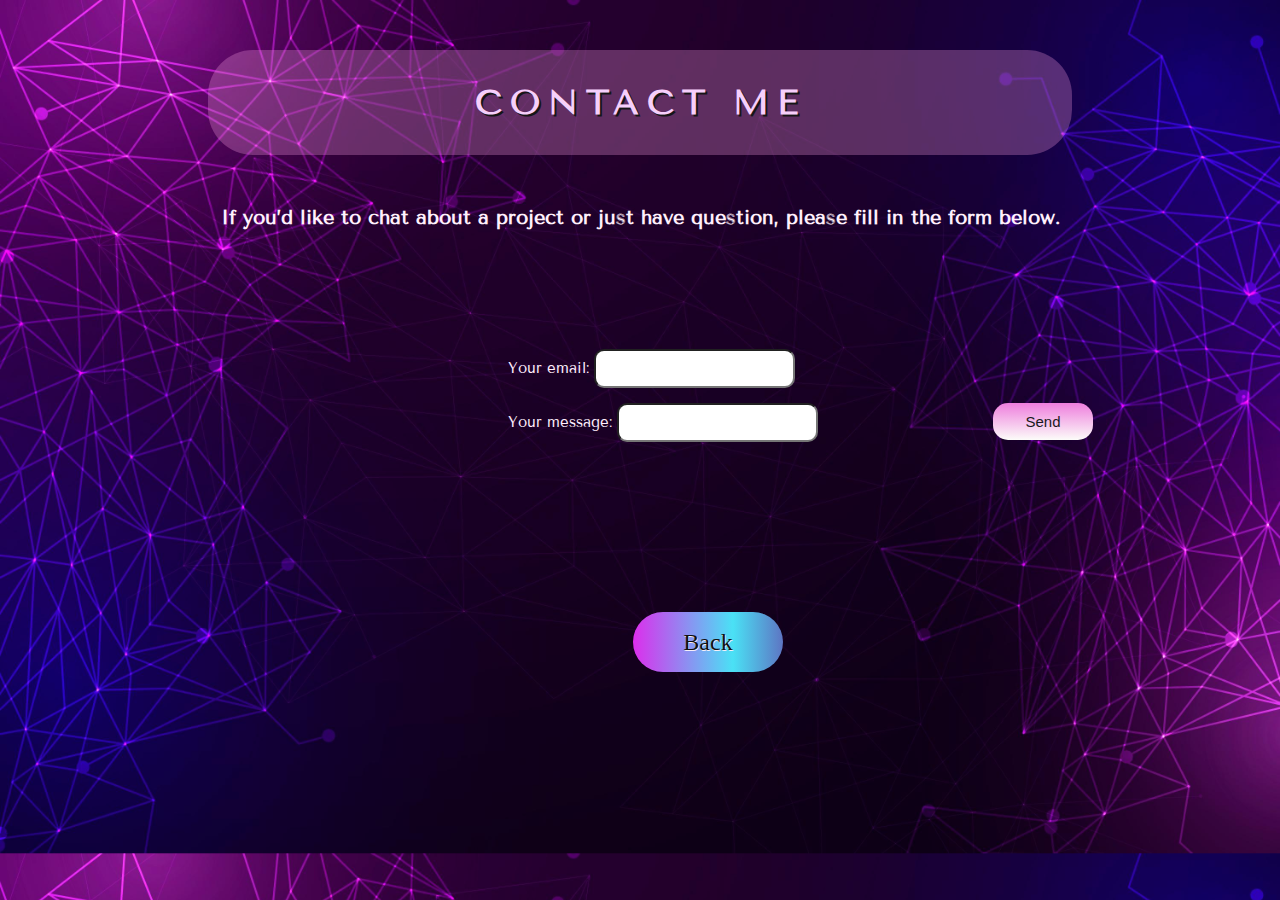
<file: contact/contact.html>
<!DOCTYPE html>
<html lang="en">
<head>
    <meta charset="UTF-8">
    <meta http-equiv="X-UA-Compatible" content="IE=edge">
    <meta name="viewport" content="width=device-width, initial-scale=1.0">
    <title>Contact</title>
    <link rel="stylesheet" href="contact.css">
    <link rel="preconnect" href="https://fonts.googleapis.com">
    <link rel="preconnect" href="https://fonts.gstatic.com" crossorigin>
    <link href="https://fonts.googleapis.com/css2?family=Montserrat:wght@200;500&family=Oswald&family=Tenor+Sans&display=swap" rel="stylesheet">
</head>
<body>
    <div class="header" >
        <h1>Contact Me</h1>
    </div>

    <div class="main">
        <h3>If you’d like to chat about a project or just have question, please fill in the form below. </h3>
    </div>
    <div class="section">
        <form
  action="https://formspree.io/f/xoqbjojk"
  method="POST"
>
  <label id="label">
    Your email:
    <input type="email" name="email">
  </label>
  <br>
  <label id="label">
    Your message:
    <input type="message" name="message">
  </label>
  <!-- your other form fields go here -->
  <button id="btn" type="submit">Send</button>
</form>
</div>
<div class="btn2">
    <a class="button"href="/index.html">
        Back
    </a>
    </div>
</body>
</html>
</file>
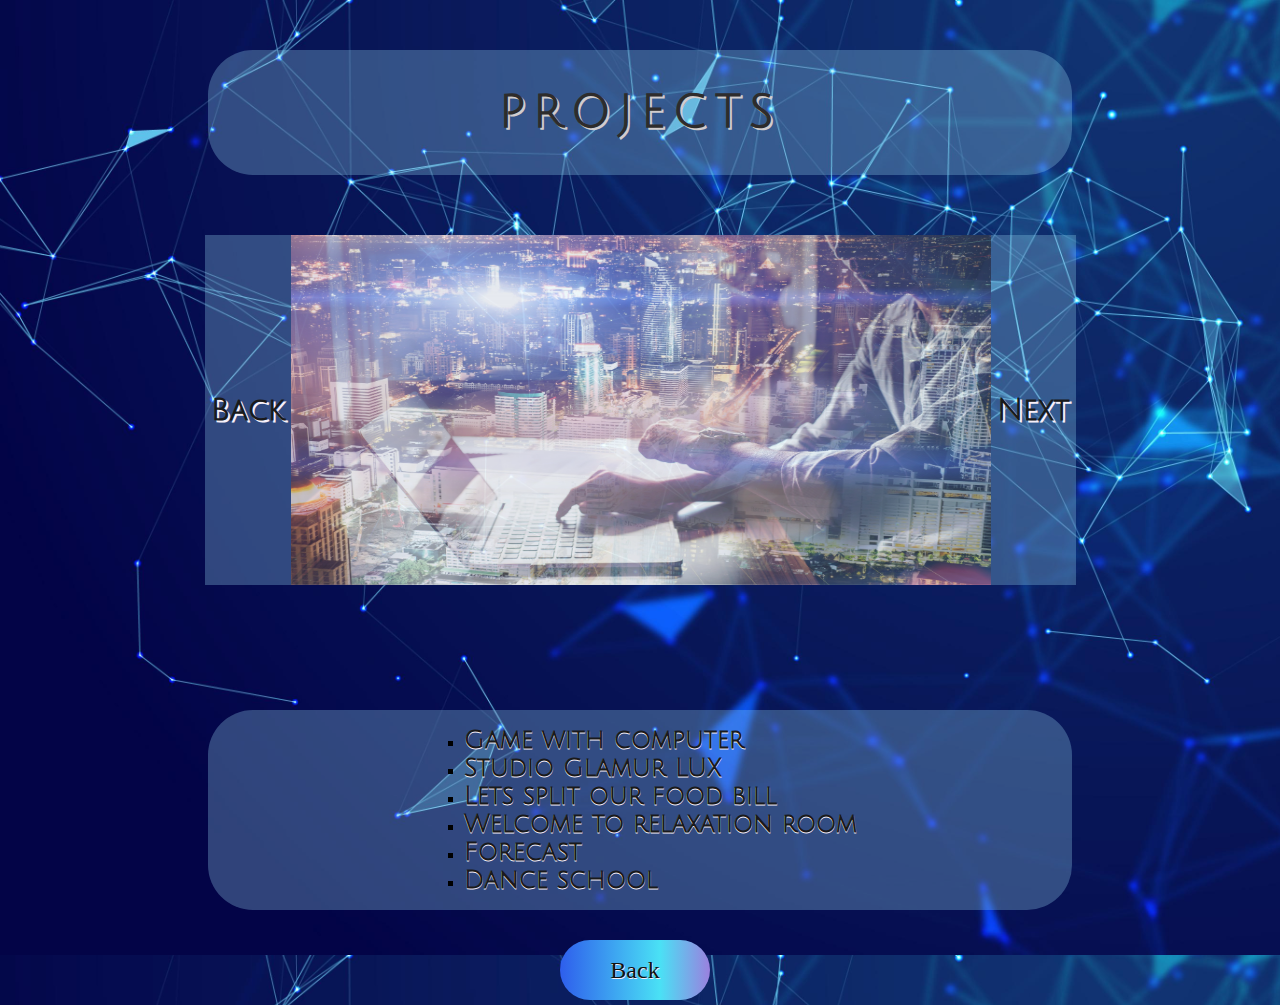
<file: projects/projects.html>
<!DOCTYPE html>
<html lang="en">
<head>
    <meta charset="UTF-8">
    <meta http-equiv="X-UA-Compatible" content="IE=edge">
    <meta name="viewport" content="width=device-width, initial-scale=1.0">
    <title>Document</title>
    <link rel="preconnect" href="https://fonts.googleapis.com">
<link rel="preconnect" href="https://fonts.gstatic.com" crossorigin>
<link href="https://fonts.googleapis.com/css2?family=Julius+Sans+One&family=Montserrat:wght@200;500&family=Oswald&display=swap" rel="stylesheet">
<link href="https://fonts.googleapis.com/css2?family=Julius+Sans+One&family=Merriweather+Sans:wght@500&family=Montserrat:wght@200;500&family=Oswald&display=swap" rel="stylesheet">
<link rel="stylesheet" href="projects.css">
</head>
<body>
   
<div id="header">
    <h1>Projects</h1>
</div>
<section>
    <div class="container">
       <button id="back" class="btn">Back</button>
       <img id="pictures" src="proj.jpg" alt="projects">
       <button id="next" class="btn">Next</button>
    </div>
</section>
<main>
    <div class="links">
    <ul>
        <li class="list"> <a class="link" href="https://bright-tarsier-649566.netlify.app/"  target="_blank"> Game with computer</li></a>
        <li class="list"><a class="link" href="https://scintillating-faun-2cabc9.netlify.app"  target="_blank" > Studio Glamur LUX</li></a>
        <li class="list" ><a class="link" href="https://ornate-marzipan-b81e31.netlify.app" target="_blank"  > Lets split our food bill</li></a>
        <li class="list"><a class="link" href="https://speckled-friendly-forest.glitch.me/"  target="_blank" >  Welcome to relaxation room</li></a>
        <li class="list" ><a  class="link" href="https://cheery-klepon-65f448.netlify.app"  target="_blank" >Forecast</li></a>
        <li class="list" ><a class="link" href="https://chimerical-faloodeh-c1a603.netlify.app//" target="_blank " >Dance school</li></a>
    </ul>
</div>
</main>
<div class="btn2">
<a class="button"href="/index.html">
    Back
</a>
</div>
<script src="https://formspree.io/js/formbutton-v1.min.js" defer></script>
<script>
  /* paste this line in verbatim */
  window.formbutton=window.formbutton||function(){(formbutton.q=formbutton.q||[]).push(arguments)};
  /* customize formbutton below*/     
  formbutton("create", {
    action: "https://formspree.io/f/xoqbjojk",
    title: "Contact Me",
    fields: [
      { 
        type: "email", 
        label: "Email:", 
        name: "email",
        required: true,
        placeholder: "your@email.com"
      },
      {
        type: "textarea",
        label: "Message:",
        name: "message",
        placeholder: "Hello, my name is..",
      },
      { type: "submit" }      
    ],
    styles: {
      title: {
        backgroundColor: "blue"
      },
      button: {
        backgroundColor: "blue"
      }
    }
  });
</script>


                
                <script src="projects.js"></script>

    
</body>
</html>
</file>
<file: contact/contact.css>
body{
    background-image: url(back.jpg);
background-size: cover;
}
.header{
    display: flex;
    justify-content: center;
    padding:8px;
    background:rgba(241, 153, 222, 0.3);
    margin-top: 50px;
    border: none;
    border-radius: 45px;
    margin-left: 200px;
    margin-right: 200px;

}
h1{justify-items: center;
    font-size: 45px;
    text-transform: uppercase;
    font-weight: bold;
    letter-spacing: 8px;
    text-shadow: 2px 1.5px #161616;
    color: rgb(246, 207, 251);
    font-family:'Tenor Sans', sans-serif;
    font-size: 35px;
}
.main{
    display: flex;
    justify-content: center;
}
h3{
    margin-top: 50px;
    color: rgb(255, 240, 252);
    font-family:'Tenor Sans', sans-serif;
    font-size: 20px;
}
.section{
    display: flex;
    flex-direction: column;
    margin-top: 100px;


}
#label{
    font-family:'Tenor Sans', sans-serif;
    color: rgb(255, 240, 253);
    font-size: 15px;
   margin-left: 500px;
  
   
}
input{
    padding: 10px;
    border-radius: 10px;

}
#btn{
    padding: 10px;
    margin-top: 15px;
    margin-left: 170px;
    border-radius: 15px;
    width: 100px;
    border-style: none;
    font-family:'Julius Sans One' sans-serif;
    font-size: 15px;
    color:rgb(26, 26, 27) ;
    background-image: linear-gradient(rgb(238, 126, 221), rgb(252, 252, 249));
    cursor: pointer;
}
.button{
    margin-top: 150;
    position: absolute;
    margin: 200px;
    margin-left: 700px;
    transform: translate(-50%, -50%);
    width: 150px;
    height: 60px;
    text-align: center;
    line-height: 60px;
    color: #111111;
    font-size: 24px;
    text-shadow: 0.5px 0.5px #f7f0f9;
    text-decoration: none;
    font-family:'Julius Sans One' sans-serif;
    box-sizing: border-box;
    background: linear-gradient(90deg, rgb(220, 46, 236), rgb(74, 225, 245), rgb(113, 9, 145), rgb(255, 250, 255), rgb(240, 207, 240), blue, rgb(245, 245, 242));
    background-size: 400%;
    border-radius: 30px;
    z-index: 1;

}
.button:hover{
    animation: animate 8s linear infinite;
}
@keyframes animate {
    0% {
      background-position: 0%;
    }
    100% {
      background-position: 400%;
    }
  }
  .button:before {
    content: "";
    position: absolute;
    top: -5px;
    left: -5px;
    right: -5px;
    bottom: -5px;
    z-index: -1;
    background: linear-gradient(45deg, #5ddefe, #7924ef, #7c3697);
    background-size: 400%;
    border-radius: 40px;
    opacity: 0;
    transition: 0.5%;
  }
  .button:hover:before {
    filter: blur(20px);
    opacity: 1;
    animation: animate 8s linear infinite;
  }
</file>
<file: projects/projects.css>
body{
background-image: url(body3.jpg);
background-size: cover;

}

#header{
    display: flex;
    justify-content: center;
    padding:8px;
    background:rgba(153, 216, 241, 0.3);
    margin-top: 50px;
    border: none;
    border-radius: 45px;
    margin-left: 200px;
    margin-right: 200px;
}
#header:hover{
    background: rgba(124, 185, 247, 0.3);
}
h1{ justify-items: center;
    font-size: 45px;
    font-family: 'Julius Sans One', sans-serif;
    text-transform: uppercase;
    font-weight: bold;
    letter-spacing: 8px;
    color: rgb(46, 44, 44);
    text-shadow: 2px 1.5px #d1cdcd;
    }
 

.container{
  display: flex;
  justify-content: center;
  margin-top: 60px;
  margin-bottom: 125px;
}
#pictures{
    width: 700px;
    height: 350px;
    opacity: 0.9;
}
.btn{
    background-color: rgba(153, 216, 241, 0.3);
    border: none;
    color: rgb(26, 26, 27);
    font-family: 'Julius Sans One', sans-serif;
    font-size: 30px;
    font-weight: bold;
    cursor: pointer;
    text-shadow: 2px 1.5px #f7f0f9;
}
.links{
    display: flex;
    justify-content: center;
    background-color:rgba(153, 216, 241, 0.3) ;
    margin-bottom: 35px;
    margin-left: 200px;
    margin-right: 200px;
    border-radius: 45px;
    
}
.list{
    list-style-type: square;
   

}
.link{
    text-decoration: none;
    font-family: 'Julius Sans One', sans-serif;
    font-size: 25px;
    color:  rgb(26, 26, 27);
    font-weight: bold;
    text-shadow: 0.5px 0.5px #f7f0f9;
}
a:hover{
    background-color: rgba(92, 234, 238, 0.8);
    border-radius: 20px;
    
}
.btn2{
    display: flex;
    justify-content: center;
    margin: 10px;
   
}
.button{
    position: absolute;
    margin: 25px;
    margin-left: 165px;
    transform: translate(-50%, -50%);
    width: 150px;
    height: 60px;
    text-align: center;
    line-height: 60px;
    color: #111111;
    font-size: 24px;
    text-shadow: 0.5px 0.5px #f7f0f9;
    text-decoration: none;
    font-family:'Julius Sans One' sans-serif;
    box-sizing: border-box;
    background: linear-gradient(90deg, rgb(46, 94, 236), rgb(74, 225, 245), rgb(234, 31, 200), violet, purple, blue, rgb(245, 245, 242));
    background-size: 400%;
    border-radius: 30px;
    z-index: 1;

}
.button:hover{
    animation: animate 8s linear infinite;
}
@keyframes animate {
    0% {
      background-position: 0%;
    }
    100% {
      background-position: 400%;
    }
  }
  .button:before {
    content: "";
    position: absolute;
    top: -5px;
    left: -5px;
    right: -5px;
    bottom: -5px;
    z-index: -1;
    background: linear-gradient(45deg, #5ddefe, #7924ef, #7c3697);
    background-size: 400%;
    border-radius: 40px;
    opacity: 0;
    transition: 0.5%;
  }
  .button:hover:before {
    filter: blur(20px);
    opacity: 1;
    animation: animate 8s linear infinite;
  }

  .footer-container{
    display: flex;
   flex-direction: column;
    border-radius: 30px;
    background-color:rgba(153, 216, 241, 0.3) ;
    padding: 5px;
    margin-top: 100px;
    margin-left: 500px;
    margin-right: 500px;
  }
  #contact{
    justify-items: center;
    font-size: 25px;
    color:  rgb(26, 26, 27);
    margin-left: 140px;
    margin-right: 160px;
    text-shadow: 0.5px 0.5px #f7f0f9;
    font-family:'Julius Sans One' sans-serif;
  }
  .footer{
    justify-content: center;
    font-size: 20px;
    color:  rgb(26, 26, 27);
    text-transform: uppercase;
    font-family:'Julius Sans One' sans-serif;
    
  
}
 
    
  
  .footer:hover{
    background-color:  rgba(92, 234, 238, 0.8);
    border-radius: 30px;
    
  }
  a{
    text-decoration: none;
    color: #282828;
  }
  .label{
    font-family:'Julius Sans One' sans-serif;
    font-size: 17px;
    margin-top: 12px;

    
  }
  .btn3{
    padding: 10px;
    margin-top: 15px;
    margin-left: 170px;
    border-radius: 15px;
    width: 100px;
    border-style: none;
    font-family:'Julius Sans One' sans-serif;
    font-size: 15px;
    color:rgb(26, 26, 27) ;
    background-image: linear-gradient(rgb(126, 222, 238), rgb(252, 252, 249));
    cursor: pointer;
    
  }
.input{
    border-radius: 10px;
    padding: 2px;
    margin-top: 5px;
}
</file>
